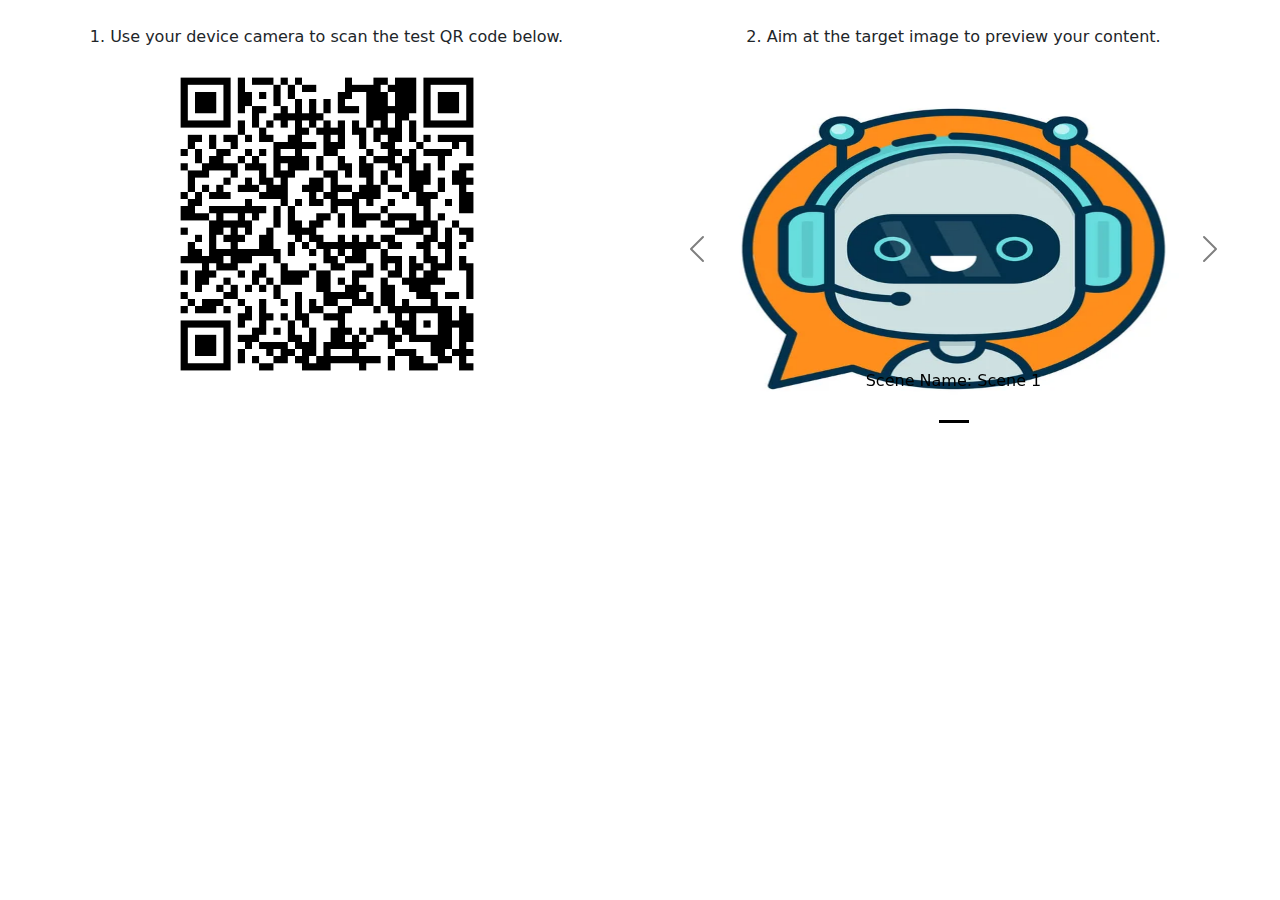
<file: preview.html>
<!doctype html>
<html lang="en">
  <head>
    <meta charset="utf-8">
    <meta name="viewport" content="width=device-width, initial-scale=1">
    <link href="https://cdn.jsdelivr.net/npm/bootstrap@5.3.0/dist/css/bootstrap.min.css" rel="stylesheet"> 
    <title>Preview</title>
    <script src="https://cdn.jsdelivr.net/npm/bootstrap@5.3.0/dist/js/bootstrap.bundle.min.js"></script>
  </head>
  <body>    
 <div class="container-fluid text-center" style="padding: 25px">
  <div class="row">
    <div class="col">
      1. Use your device camera to scan the test QR code below.
	  <img height="350" width="350" style="height: 350px; width: 350px;" src="qrcode.png" />
    </div> 
    <div class="col">
       
	   2. Aim at the target image to preview your content.
	  <div id="carouselExampleCaptions" class="carousel carousel-dark slide"><div class="carousel-indicators"><button type="button" data-bs-target="#carouselExampleCaptions" data-bs-slide-to="0" class="active" aria-current="true" aria-label="Scene 1"></button> </div> <div class="carousel-inner"> <div class="carousel-item active"><img class="bd-placeholder-img bd-placeholder-img-lg d-block w-100" src="content/media/512/en-us/545ff154-6f25-409e-b6b2-a895d10eb2b7.jpg" height="400" /><div class="carousel-caption d-none d-md-block"><h5></h5><p> Scene Name: Scene 1</p></div></div></div><button class="carousel-control-prev" type="button" data-bs-target="#carouselExampleCaptions" data-bs-slide="prev"><span class="carousel-control-prev-icon" aria-hidden="true"></span><span class="visually-hidden">Previous</span></button><button class="carousel-control-next" type="button" data-bs-target="#carouselExampleCaptions" data-bs-slide="next"><span class="carousel-control-next-icon" aria-hidden="true"></span><span class="visually-hidden">Next</span></button></div>
  </div>
</div> 
  </body>
</html>
</file>
